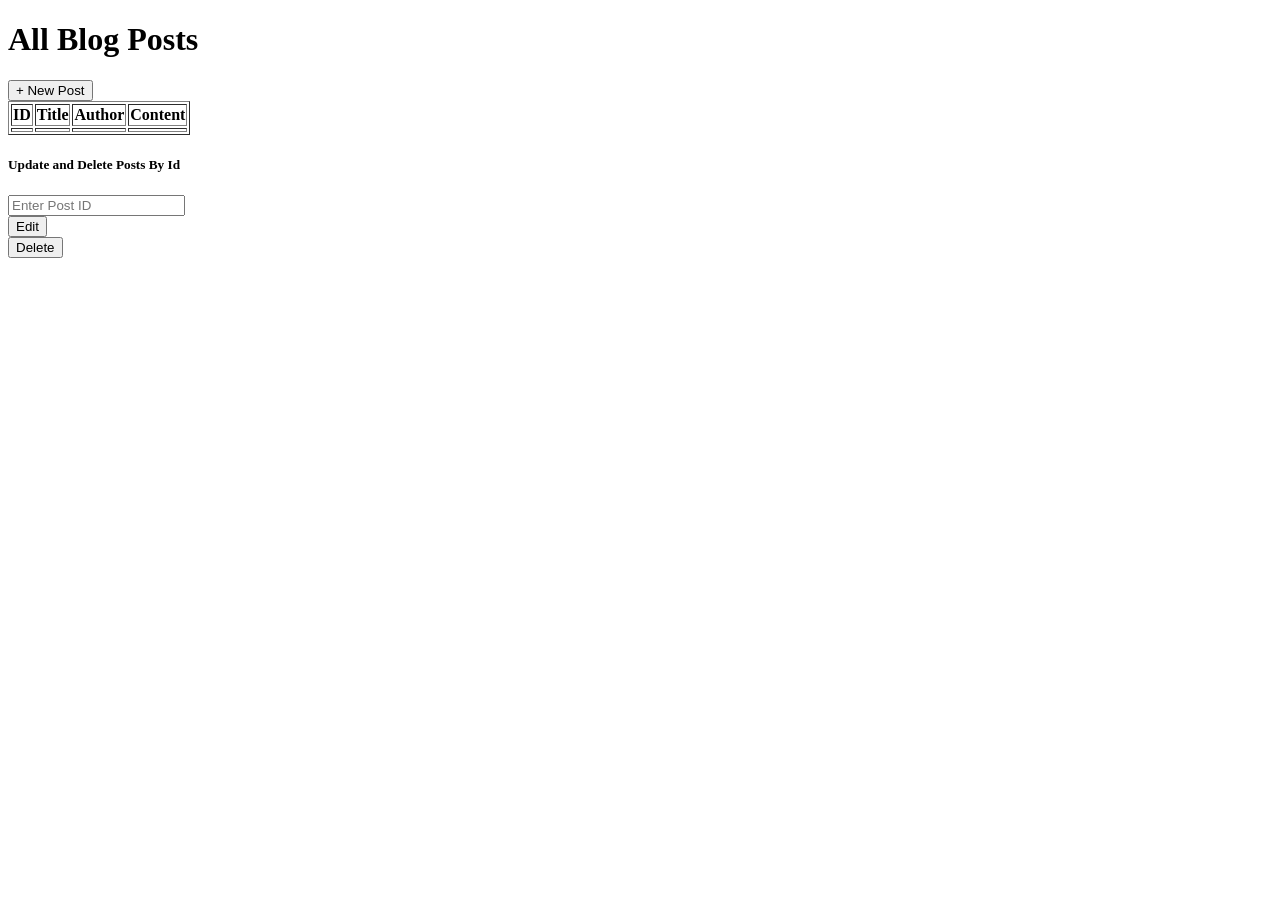
<file: src/main/resources/templates/index.html>
<!DOCTYPE html>
<html lang="en">
<head>
    <meta charset="UTF-8">
    <meta http-equiv="X-UA-Compatible" content="IE=edge">
    <meta name="viewport" content="width=device-width, initial-scale=1.0">
    <title>Blogging</title>
    <link rel="stylesheet" th:href="@{/css/style.css}" />

</head>
<body>
    <h1>All Blog Posts</h1>
    <input type="button" value="+ New Post" onclick="window.location.href='/new'" />
   <table border="1">
       <tr>
           <th>ID</th>
           <th>Title</th>
           <th>Author</th>
           <th>Content</th>
           
       </tr>
       <tr th:each="post : ${listPosts}">
          <td th:text="${post.id}"></td>
           <td th:text="${post.title}"></td>
           <td th:text="${post.author}"></td>
           <td th:text="${post.content}"></td>
          
       </tr>
   </table>
   <div class="editsection">
   <div class="heading">
        <h5>Update and Delete Posts By Id</h5>
   </div>
   <div class="id-input">
        <input type="number" id="postId" name="postId" placeholder="Enter Post ID">
   </div>
   <div class ="edit-delete-buttons">
       <div class="edit">
            <input type="button" value="Edit" onclick="edit(document.getElementById('postId').value)" />
       </div>
       <div class="delete">
            <input type="button" value="Delete" onclick="window.location.href='/delete?id=' + document.getElementById('postId').value" />
       </div>
   </div>
   </div>
    <script>
          function edit(postId) {
                if (postId) {
                 window.location.href = '/edit?id=' + postId;
                } else {
                 alert('Please enter a valid Post ID');
                }
          }
     </script>
</body>
</html>
</file>
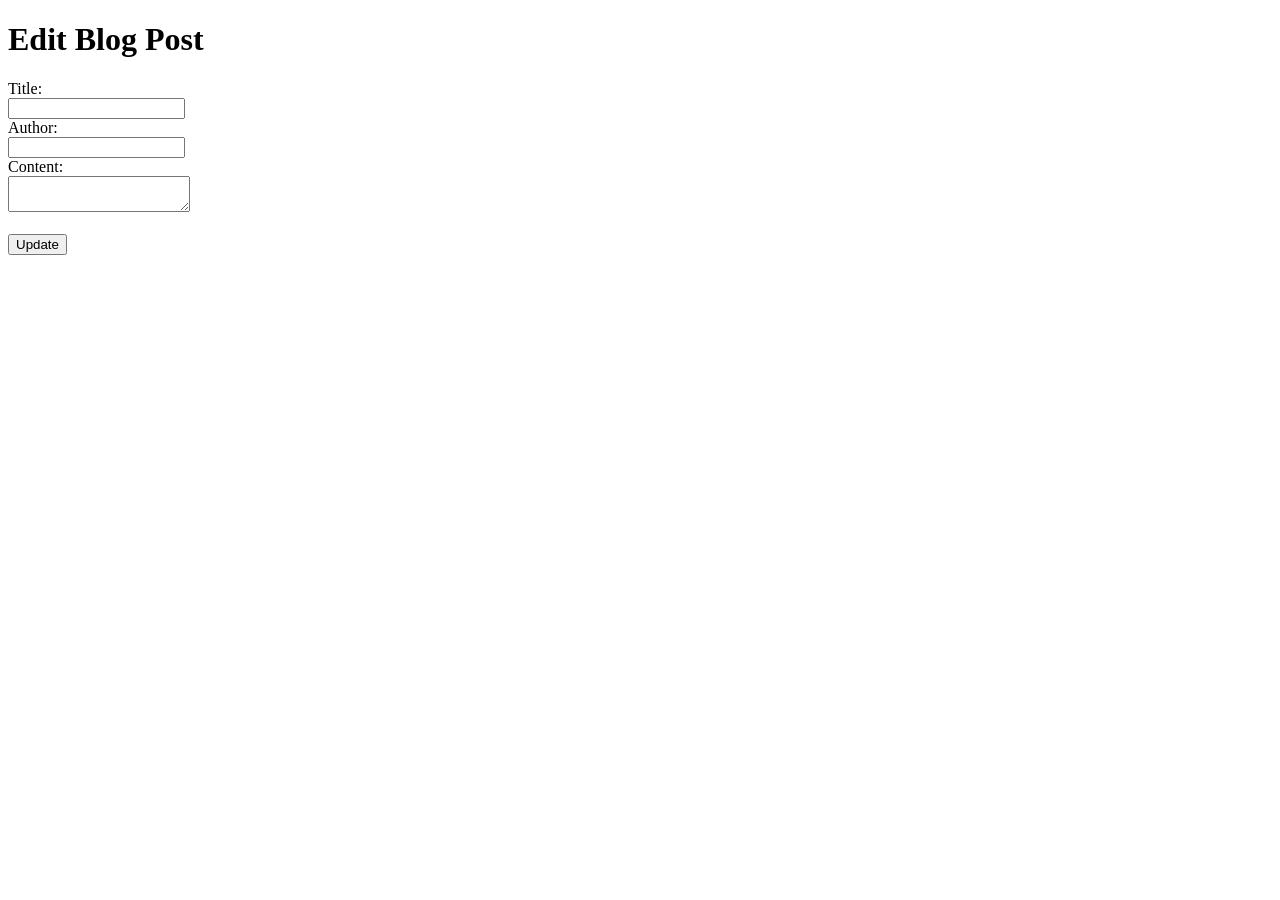
<file: src/main/resources/templates/edit_post.html>
<!DOCTYPE html>

<html lang="en">
<head>
    <meta charset="UTF-8">
    <meta http-equiv="X-UA-Compatible" content="IE=edge">
    <meta name="viewport" content="width=device-width, initial-scale=1.0">
    <title>Edit Post</title>
    <link rel="stylesheet" th:href="@{/css/edit.css}" />

</head>

<body>
    <h1>Edit Blog Post</h1>
    <form th:action="@{/update}" method="post">
        <input type="hidden" name="id" th:value="${post.id}" />
        <label for="title">Title:</label><br>
        <input type="text" id="title" name="title" th:value="${post.title}"><br>
        <label for="author">Author:</label><br>
        <input type="text" id="author" name="author" th:value="${post.author}"><br>
        <label for="content">Content:</label><br>
        <textarea id="content" name="content" th:text="${post.content}"></textarea><br><br>
        <input type="submit" value="Update">
    </form>
</body>
</html>
</file>
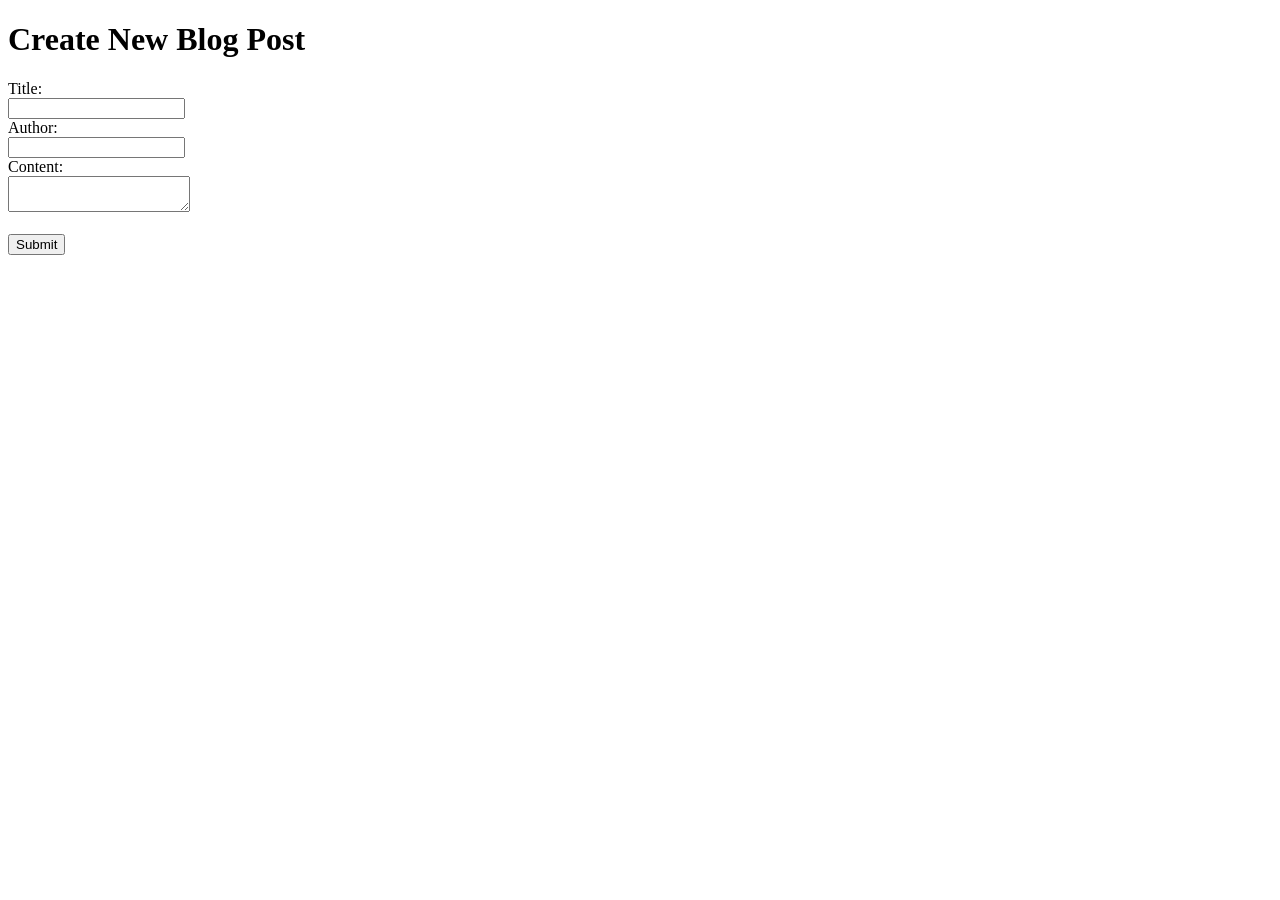
<file: src/main/resources/templates/new_post.html>
<!DOCTYPE html>

<html lang="en">
<head>
    <meta charset="UTF-8">
    <meta http-equiv="X-UA-Compatible" content="IE=edge">
    <meta name="viewport" content="width=device-width, initial-scale=1.0">
    <title>New Post</title>
    <link rel="stylesheet" th:href="@{/css/new.css}" />

</head>
<body>
    <h1>Create New Blog Post</h1>
    <form action="/save" method="post">
        <label for="title">Title:</label><br>
        <input type="text" id="title" name="title"><br>
        <label for="author">Author:</label><br>
        <input type="text" id="author" name="author"><br>
        <label for="content">Content:</label><br>
        <textarea id="content" name="content"></textarea><br><br>
        <input type="submit" value="Submit">
    </form>
</body>
</html>
</file>
